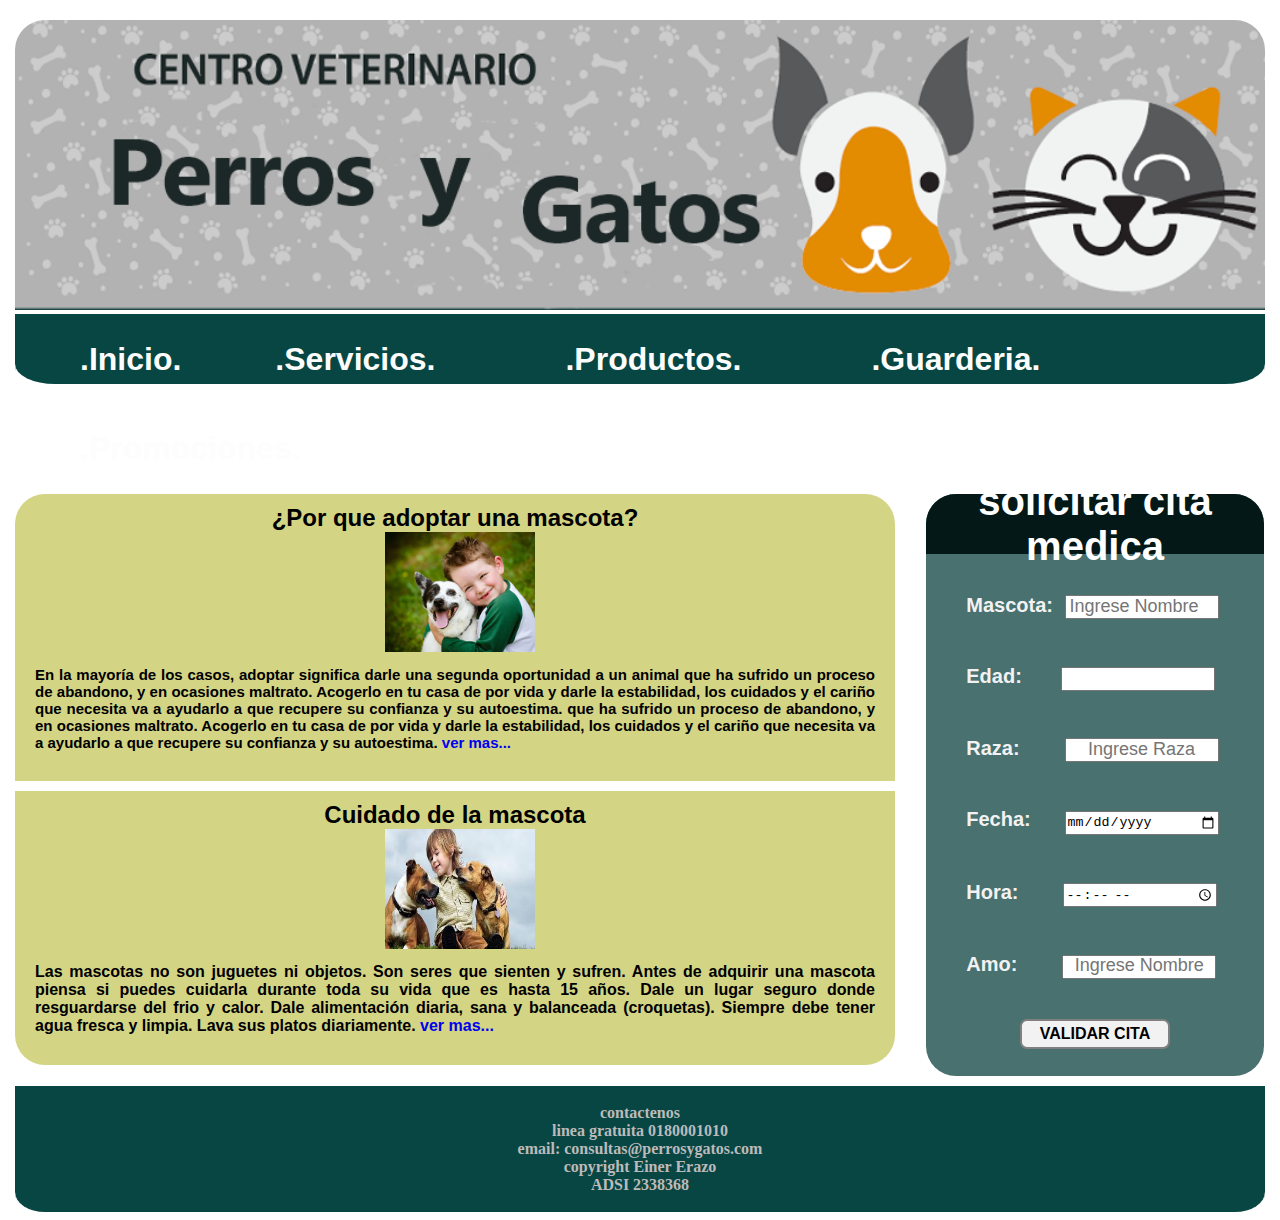
<file: COMPLEMENTARIO LARABEL/MEDICOS A UN CLIC/index.html>
<!DOCTYPE html>
<html lang="es">

<head>
  <meta charset="utf-8">
  <title> medicos a un clic</title>
  <link rel="stylesheet" href="css/estilo.css" />
</head>

<body>
  <header>
    <img src="imagenes/logo 2.png">
  </header>

  <nav>
    <ul>
      <li>
        <a href="index.html">
          <h1>.Inicio.</h1>
        </a>
        <a href="servicios.html">
          <h1>.Servicios.</h1>
        </a>
      </li>
      <li>
        <a href="productos.html">
          <h1>.Productos.</h1>
        </a>
      </li>
      <li>
        <a href="guarderia.html">
          <h1>.Guarderia.</h1>
        </a>
      </li>
      <li>
        <a href="promociones.html">
          <h1>.Promociones.</h1>
        </a>
      </li>
    </ul>
  </nav>

  <div class="clearfix"></div>

  <section id="contenido">

    <article class="articulo2">
      <h2 id="titulo1">¿Por que adoptar una mascota?</h2>
      <img class="imagen" src="imagenes/ninoMascota.jpg">
      <p id="parrafo1">En la mayoría de los casos, adoptar significa darle una segunda oportunidad a un animal
        que ha sufrido un proceso de abandono, y en ocasiones maltrato. Acogerlo en tu casa de por vida
        y darle la estabilidad,
        los cuidados y el cariño que necesita va a ayudarlo a que recupere su confianza y su autoestima.
        que ha sufrido un proceso de abandono, y en ocasiones maltrato. Acogerlo en tu casa de por vida
        y darle la estabilidad,
        los cuidados y el cariño que necesita va a ayudarlo a que recupere su confianza y su autoestima.
       <a id="link1"
          href="https://www.purina.es/encuentra-mascota/nuevo-perro-en-casa/adopcion/por-que-adoptar-un-perro#:~:text=En%20la%20mayor%C3%ADa%20de%20los,su%20confianza%20y%20su%20autoestima.">ver
          mas...</a>
      </p>

    </article>

    <article class="articulo1">
      <h2 id="titulo2">Cuidado de la mascota</h2>
      <img class="imagen" src="imagenes/cuidadoMascotas.jpg">
      <p id="parrafo2">Las mascotas no son juguetes ni objetos. Son seres que sienten y sufren. Antes de adquirir
        una mascota piensa si puedes cuidarla durante toda su vida que es hasta 15 años.
        Dale un lugar seguro donde resguardarse del frio y calor.
        Dale alimentación diaria, sana y balanceada (croquetas). Siempre debe tener agua fresca y limpia. Lava sus
        platos diariamente.
       
        <a id="link2" href="https://www.abogadosdelosanimales.org/cuidados-basicos-de-las-mascotas/">ver mas...</a>
      </p>

    </article>
  </section>
  <section id="espacio">
  </section>


  <aside>
    
    <article class="titilo1">
      <h1>solicitar cita medica</h1>

    </article>
    <div id="texto_lateral">Mascota:&nbsp;
      <input class="input" type="number" name="Nombre" placeholder="Ingrese Nombre"><br><br><br>
      Edad:&nbsp;&nbsp; &nbsp; &nbsp;
      <input class="input" type="number" name="Edad" placeholder=""><br><br><br>
      Raza:&nbsp;&nbsp;&nbsp;&nbsp;&nbsp;&nbsp;&nbsp;
      <input class="input" type="text" name="Raza" placeholder="Ingrese Raza"><br><br><br>
      Fecha:&nbsp;&nbsp;&nbsp;&nbsp;&nbsp;
      <input class="input" type="date" name="Fecha" placeholder="dd/mm/aaaa"><br><br><br>
      Hora:&nbsp;&nbsp;&nbsp;&nbsp;&nbsp;&nbsp;&nbsp;
      <input class="input" type="time" name="Hora" placeholder="--: -- ----"><br><br><br>
      Amo:&nbsp;&nbsp;&nbsp;&nbsp;&nbsp;&nbsp;&nbsp;
      <input class="input" type="text" name="Raza" placeholder="Ingrese Nombre">
    </div>
    <form>
      <input id="btn_validar" type="submit" value="VALIDAR CITA">
    </form>
  </aside>

  <div class="clearfix"></div>
  <footer>
    <br>
    <center>
      <div>
        <h4>
          contactenos <br>
          linea gratuita 0180001010 <br>
          email: consultas@perrosygatos.com <br>
          copyright Einer Erazo <br>
          ADSI 2338368</h4>
      </div>
    </center><br>
  </footer>

</body>

</html>
</file>
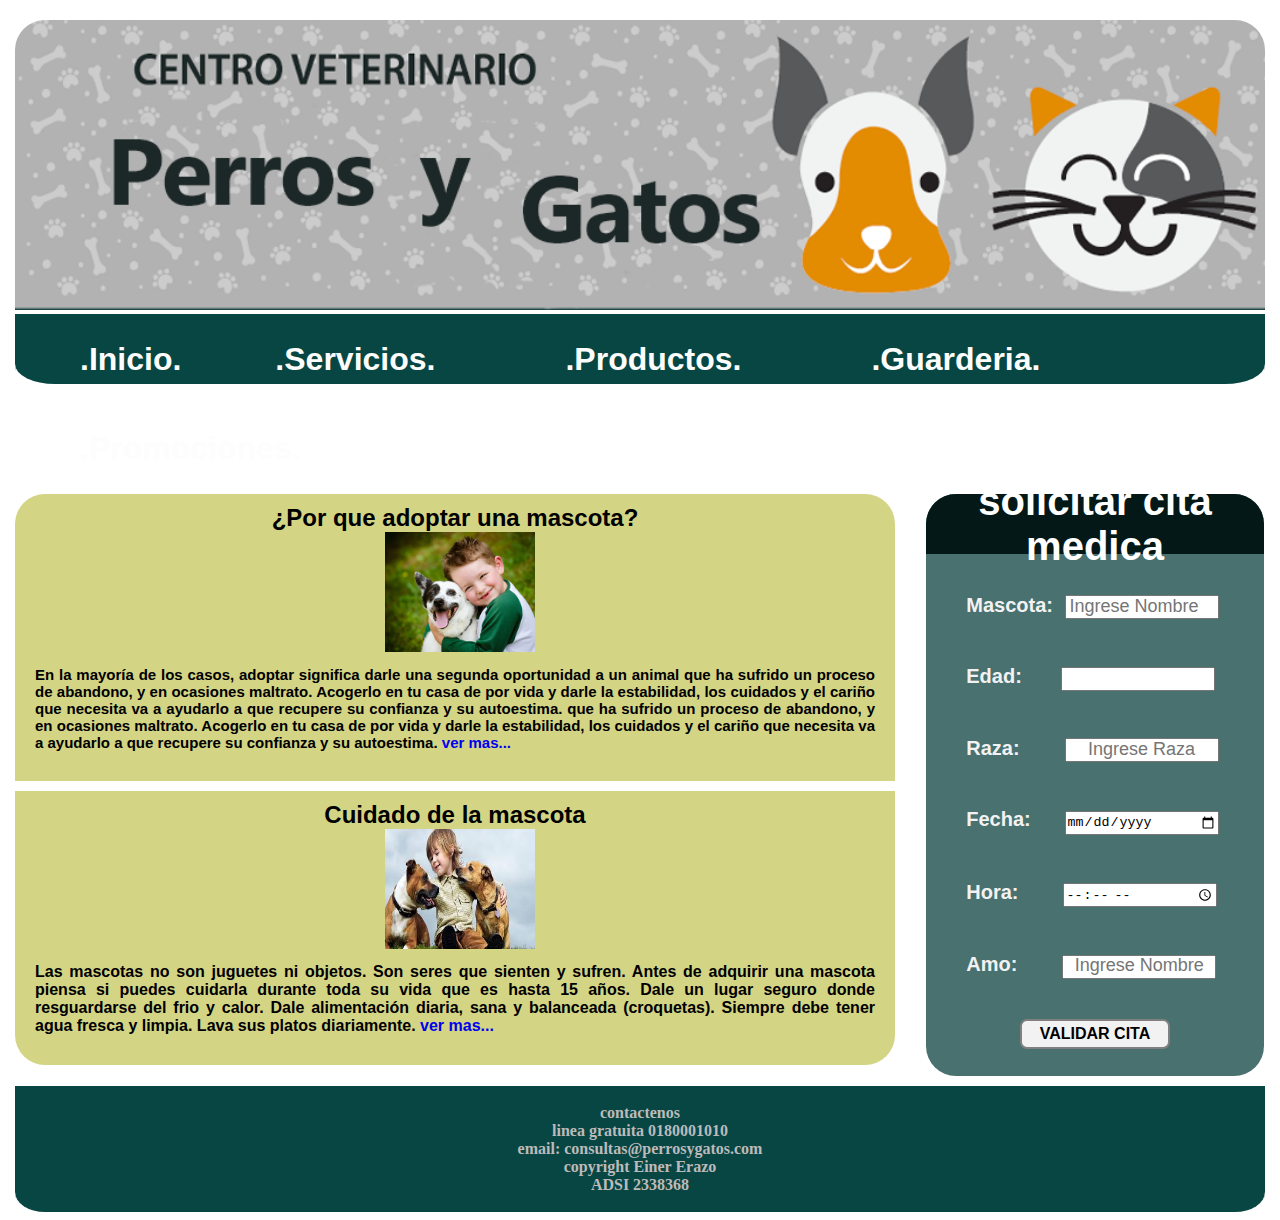
<file: COMPLEMENTARIO LARABEL/MEDICOS A UN CLIC/perros y gatos/index.html>
<!DOCTYPE html>
<html lang="es">

<head>
  <meta charset="utf-8">
  <title>Centro Veterinario - Perros y Gatos </title>
  <link rel="stylesheet" href="css/estilo.css" />
</head>

<body>
  <header>
    <img src="imagenes/logo 2.png">
  </header>

  <nav>
    <ul>
      <li>
        <a href="index.html">
          <h1>.Inicio.</h1>
        </a>
        <a href="servicios.html">
          <h1>.Servicios.</h1>
        </a>
      </li>
      <li>
        <a href="productos.html">
          <h1>.Productos.</h1>
        </a>
      </li>
      <li>
        <a href="guarderia.html">
          <h1>.Guarderia.</h1>
        </a>
      </li>
      <li>
        <a href="promociones.html">
          <h1>.Promociones.</h1>
        </a>
      </li>
    </ul>
  </nav>

  <div class="clearfix"></div>

  <section id="contenido">

    <article class="articulo2">
      <h2 id="titulo1">¿Por que adoptar una mascota?</h2>
      <img class="imagen" src="imagenes/ninoMascota.jpg">
      <p id="parrafo1">En la mayoría de los casos, adoptar significa darle una segunda oportunidad a un animal
        que ha sufrido un proceso de abandono, y en ocasiones maltrato. Acogerlo en tu casa de por vida
        y darle la estabilidad,
        los cuidados y el cariño que necesita va a ayudarlo a que recupere su confianza y su autoestima.
        que ha sufrido un proceso de abandono, y en ocasiones maltrato. Acogerlo en tu casa de por vida
        y darle la estabilidad,
        los cuidados y el cariño que necesita va a ayudarlo a que recupere su confianza y su autoestima.
       <a id="link1"
          href="https://www.purina.es/encuentra-mascota/nuevo-perro-en-casa/adopcion/por-que-adoptar-un-perro#:~:text=En%20la%20mayor%C3%ADa%20de%20los,su%20confianza%20y%20su%20autoestima.">ver
          mas...</a>
      </p>

    </article>

    <article class="articulo1">
      <h2 id="titulo2">Cuidado de la mascota</h2>
      <img class="imagen" src="imagenes/cuidadoMascotas.jpg">
      <p id="parrafo2">Las mascotas no son juguetes ni objetos. Son seres que sienten y sufren. Antes de adquirir
        una mascota piensa si puedes cuidarla durante toda su vida que es hasta 15 años.
        Dale un lugar seguro donde resguardarse del frio y calor.
        Dale alimentación diaria, sana y balanceada (croquetas). Siempre debe tener agua fresca y limpia. Lava sus
        platos diariamente.
       
        <a id="link2" href="https://www.abogadosdelosanimales.org/cuidados-basicos-de-las-mascotas/">ver mas...</a>
      </p>

    </article>
  </section>
  <section id="espacio">
  </section>


  <aside>
    
    <article class="titilo1">
      <h1>solicitar cita medica</h1>

    </article>
    <div id="texto_lateral">Mascota:&nbsp;
      <input class="input" type="number" name="Nombre" placeholder="Ingrese Nombre"><br><br><br>
      Edad:&nbsp;&nbsp; &nbsp; &nbsp;
      <input class="input" type="number" name="Edad" placeholder=""><br><br><br>
      Raza:&nbsp;&nbsp;&nbsp;&nbsp;&nbsp;&nbsp;&nbsp;
      <input class="input" type="text" name="Raza" placeholder="Ingrese Raza"><br><br><br>
      Fecha:&nbsp;&nbsp;&nbsp;&nbsp;&nbsp;
      <input class="input" type="date" name="Fecha" placeholder="dd/mm/aaaa"><br><br><br>
      Hora:&nbsp;&nbsp;&nbsp;&nbsp;&nbsp;&nbsp;&nbsp;
      <input class="input" type="time" name="Hora" placeholder="--: -- ----"><br><br><br>
      Amo:&nbsp;&nbsp;&nbsp;&nbsp;&nbsp;&nbsp;&nbsp;
      <input class="input" type="text" name="Raza" placeholder="Ingrese Nombre">
    </div>
    <form>
      <input id="btn_validar" type="submit" value="VALIDAR CITA">
    </form>
  </aside>

  <div class="clearfix"></div>
  <footer>
    <br>
    <center>
      <div>
        <h4>
          contactenos <br>
          linea gratuita 0180001010 <br>
          email: consultas@perrosygatos.com <br>
          copyright Einer Erazo <br>
          ADSI 2338368</h4>
      </div>
    </center><br>
  </footer>

</body>

</html>
</file>
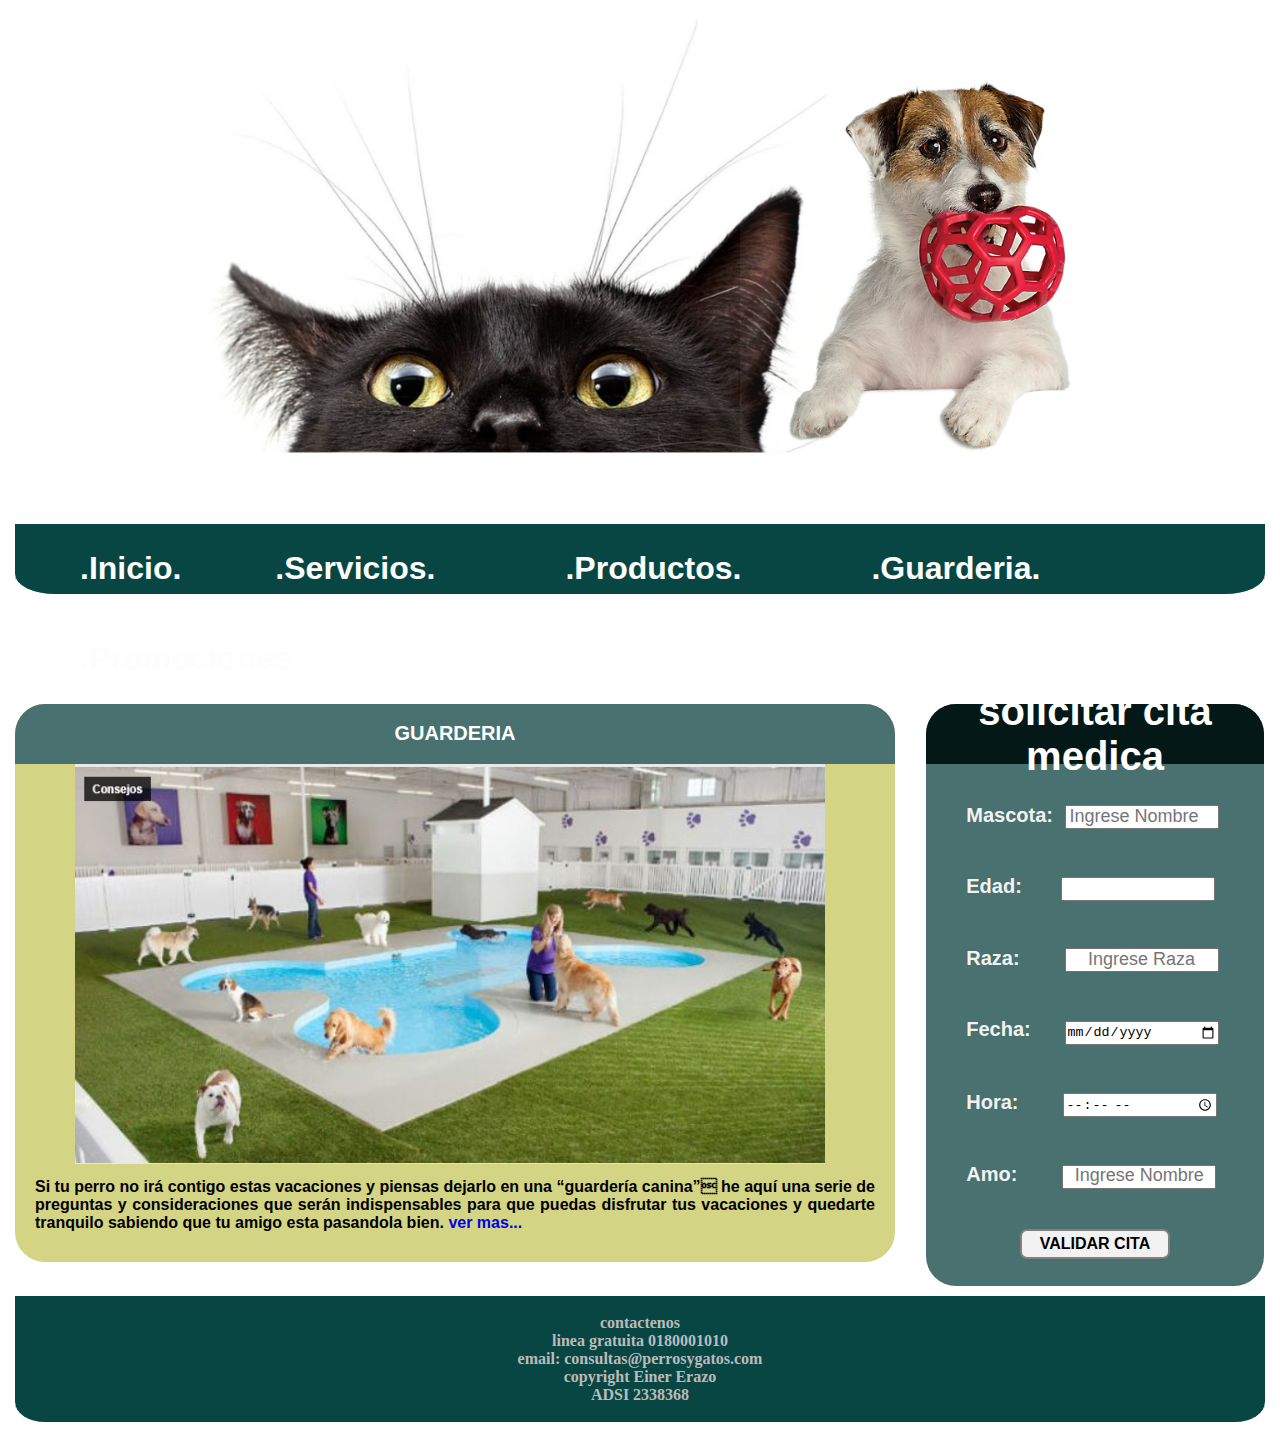
<file: COMPLEMENTARIO LARABEL/MEDICOS A UN CLIC/guarderia.html>
<!DOCTYPE html>
<html lang="es">

<head>
  <meta charset="utf-8">
  <title>Guarderia</title>
  <link rel="stylesheet" href="css/estilo.css" />
</head>

<body>
  <header>
    <img class="img_header_ser" src="imagenes/fondoGuarderia.png">
  </header>

  <nav>
    <ul>
      <li>
        <a href="index.html">
          <h1>.Inicio.</h1>
        </a>
        <a href="servicios.html">
          <h1>.Servicios.</h1>
        </a>
      </li>
      <li>
        <a href="productos.html">
          <h1>.Productos.</h1>
        </a>
      </li>
      <li>
        <a href="guarderia.html">
          <h1>.Guarderia.</h1>
        </a>
      </li>
      <li>
        <a href="promociones.html">
          <h1>.Promociones.</h1>
        </a>
      </li>
    </ul>
  </nav>

  <div class="clearfix"></div>

  <section id="contenido">

    <article >
      <h2 class="articulo_pag">GUARDERIA</h2>
      <img class="img_ser" src="imagenes/guarderia.PNG">
      

    </article>

    <article class="articulo1">
      
       <p id="parrafo2">
        Si tu perro no irá contigo estas vacaciones y piensas dejarlo en una “guardería canina”
         he aquí una serie de preguntas y consideraciones que serán indispensables para 
        que puedas disfrutar tus vacaciones y quedarte tranquilo sabiendo que tu amigo esta pasandola bien.
       
        <a id="link2" href="https://www.mitiendademascotas.com/web/blog/guarderias-caninas-lo-que-hay-que-saber/">ver mas...</a>
      </p>

    </article>
  </section>
  <section id="espacio">
  </section>


  <aside>
    
    <article class="titilo1">
      <h1>solicitar cita medica</h1>

    </article>
    <div id="texto_lateral">Mascota:&nbsp;
      <input class="input" type="number" name="Nombre" placeholder="Ingrese Nombre"><br><br><br>
      Edad:&nbsp;&nbsp; &nbsp; &nbsp;
      <input class="input" type="number" name="Edad" placeholder=""><br><br><br>
      Raza:&nbsp;&nbsp;&nbsp;&nbsp;&nbsp;&nbsp;&nbsp;
      <input class="input" type="text" name="Raza" placeholder="Ingrese Raza"><br><br><br>
      Fecha:&nbsp;&nbsp;&nbsp;&nbsp;&nbsp;
      <input class="input" type="date" name="Fecha" placeholder="dd/mm/aaaa"><br><br><br>
      Hora:&nbsp;&nbsp;&nbsp;&nbsp;&nbsp;&nbsp;&nbsp;
      <input class="input" type="time" name="Hora" placeholder="--: -- ----"><br><br><br>
      Amo:&nbsp;&nbsp;&nbsp;&nbsp;&nbsp;&nbsp;&nbsp;
      <input class="input" type="text" name="Raza" placeholder="Ingrese Nombre">
    </div>
    <form>
      <input id="btn_validar" type="submit" value="VALIDAR CITA">
    </form>
  </aside>

  <div class="clearfix"></div>
  <footer>
    <br>
    <center>
      <div>
        <h4>
          contactenos <br>
          linea gratuita 0180001010 <br>
          email: consultas@perrosygatos.com <br>
          copyright Einer Erazo <br>
          ADSI 2338368</h4>
      </div>
    </center><br>
  </footer>

</body>

</html>
</file>
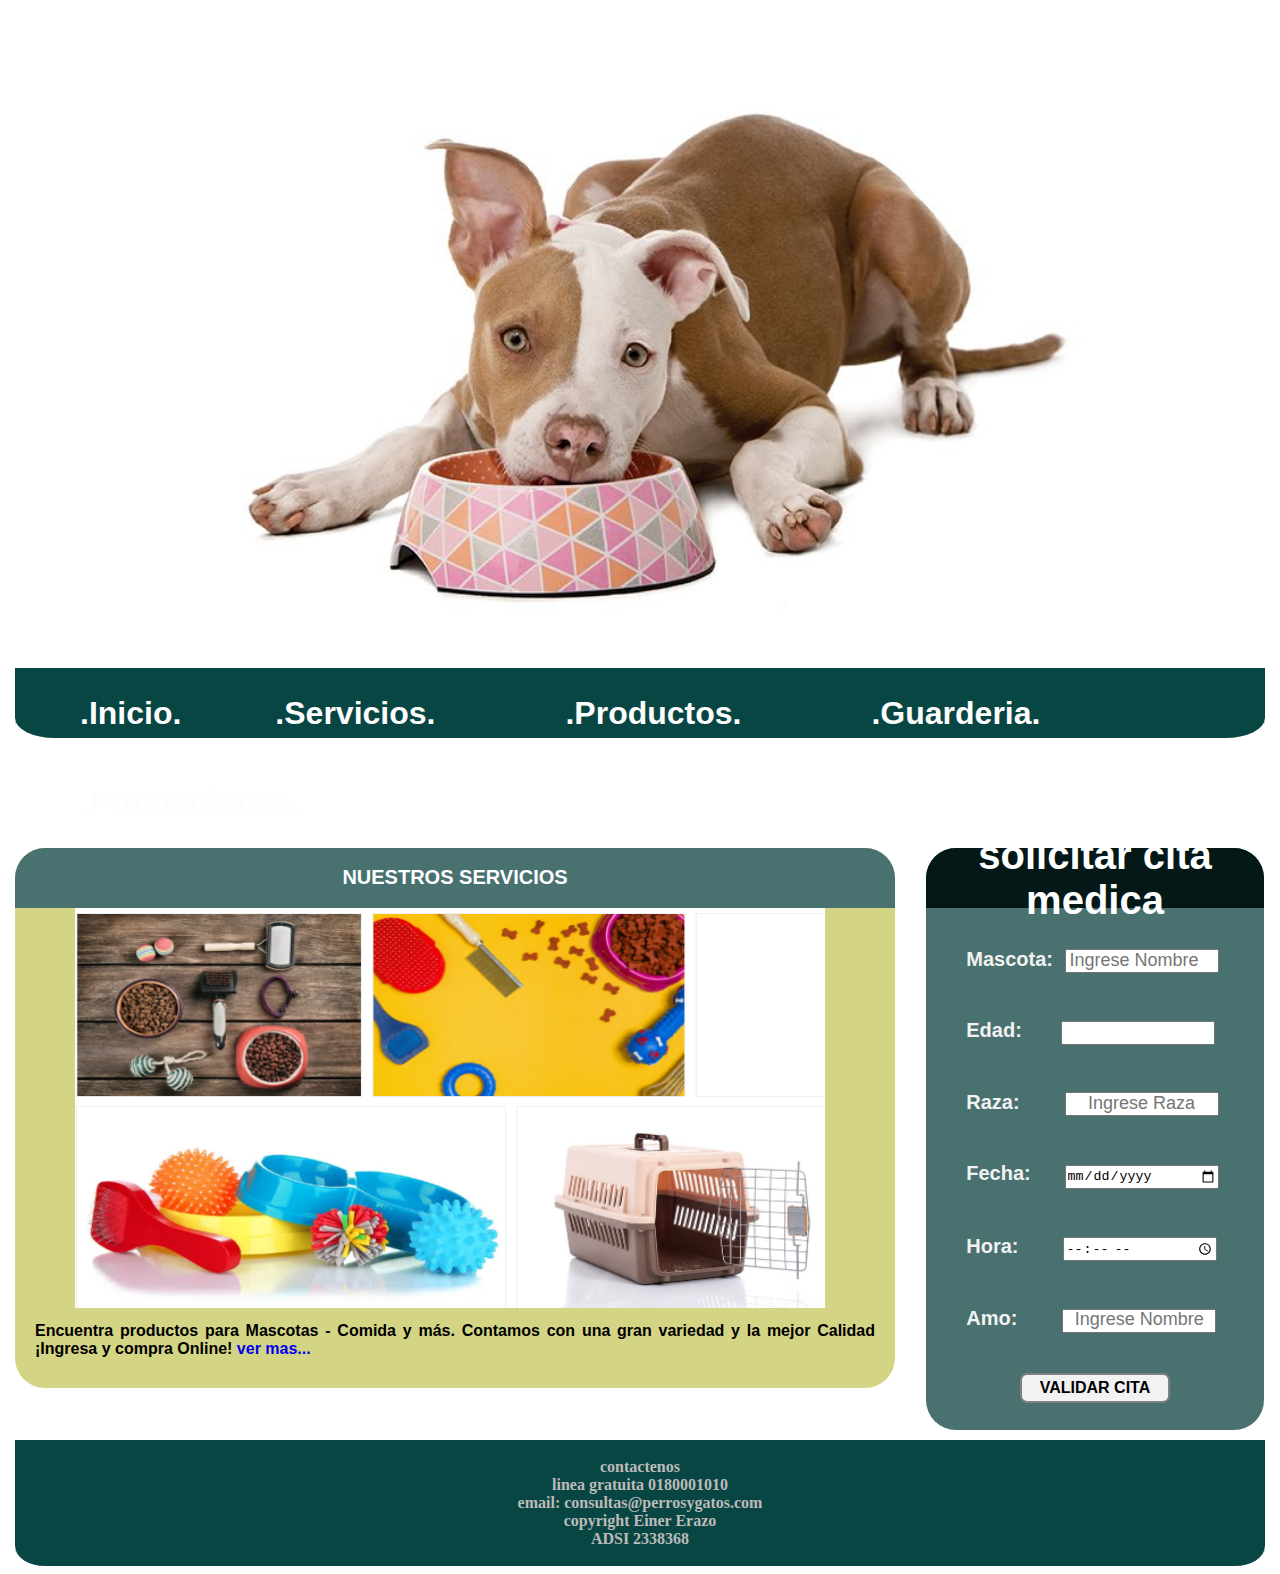
<file: COMPLEMENTARIO LARABEL/MEDICOS A UN CLIC/productos.html>
<!DOCTYPE html>
<html lang="es">

<head>
  <meta charset="utf-8">
  <title>productos </title>
  <link rel="stylesheet" href="css/estilo.css" />
</head>

<body>
  <header>
    <img class="img_header_ser" src="imagenes/fondoProductos.jpg">
  </header>

  <nav>
    <ul>
      <li>
        <a href="index.html">
          <h1>.Inicio.</h1>
        </a>
        <a href="servicios.html">
          <h1>.Servicios.</h1>
        </a>
      </li>
      <li>
        <a href="productos.html">
          <h1>.Productos.</h1>
        </a>
      </li>
      <li>
        <a href="guarderia.html">
          <h1>.Guarderia.</h1>
        </a>
      </li>
      <li>
        <a href="promociones.html">
          <h1>.Promociones.</h1>
        </a>
      </li>
    </ul>
  </nav>

  <div class="clearfix"></div>

  <section id="contenido">

    <article >
      <h2 class="articulo_pag">NUESTROS SERVICIOS</h2>
      <img class="img_ser" src="imagenes/productos2.PNG">
      

    </article>

    <article class="articulo1">
      
       <p id="parrafo2">
        Encuentra productos para Mascotas - Comida y más. Contamos con una gran variedad y la mejor Calidad ¡Ingresa y compra Online!
       
        <a id="link2" href=https://www.easy.com.co/c/mascotas/>ver mas...</a>
      </p>

    </article>
  </section>
  <section id="espacio">
  </section>


  <aside>
    
    <article class="titilo1">
      <h1>solicitar cita medica</h1>

    </article>
    <div id="texto_lateral">Mascota:&nbsp;
      <input class="input" type="number" name="Nombre" placeholder="Ingrese Nombre"><br><br><br>
      Edad:&nbsp;&nbsp; &nbsp; &nbsp;
      <input class="input" type="number" name="Edad" placeholder=""><br><br><br>
      Raza:&nbsp;&nbsp;&nbsp;&nbsp;&nbsp;&nbsp;&nbsp;
      <input class="input" type="text" name="Raza" placeholder="Ingrese Raza"><br><br><br>
      Fecha:&nbsp;&nbsp;&nbsp;&nbsp;&nbsp;
      <input class="input" type="date" name="Fecha" placeholder="dd/mm/aaaa"><br><br><br>
      Hora:&nbsp;&nbsp;&nbsp;&nbsp;&nbsp;&nbsp;&nbsp;
      <input class="input" type="time" name="Hora" placeholder="--: -- ----"><br><br><br>
      Amo:&nbsp;&nbsp;&nbsp;&nbsp;&nbsp;&nbsp;&nbsp;
      <input class="input" type="text" name="Raza" placeholder="Ingrese Nombre">
    </div>
    <form>
      <input id="btn_validar" type="submit" value="VALIDAR CITA">
    </form>
  </aside>

  <div class="clearfix"></div>
  <footer>
    <br>
    <center>
      <div>
        <h4>
          contactenos <br>
          linea gratuita 0180001010 <br>
          email: consultas@perrosygatos.com <br>
          copyright Einer Erazo <br>
          ADSI 2338368</h4>
      </div>
    </center><br>
  </footer>

</body>

</html>
</file>
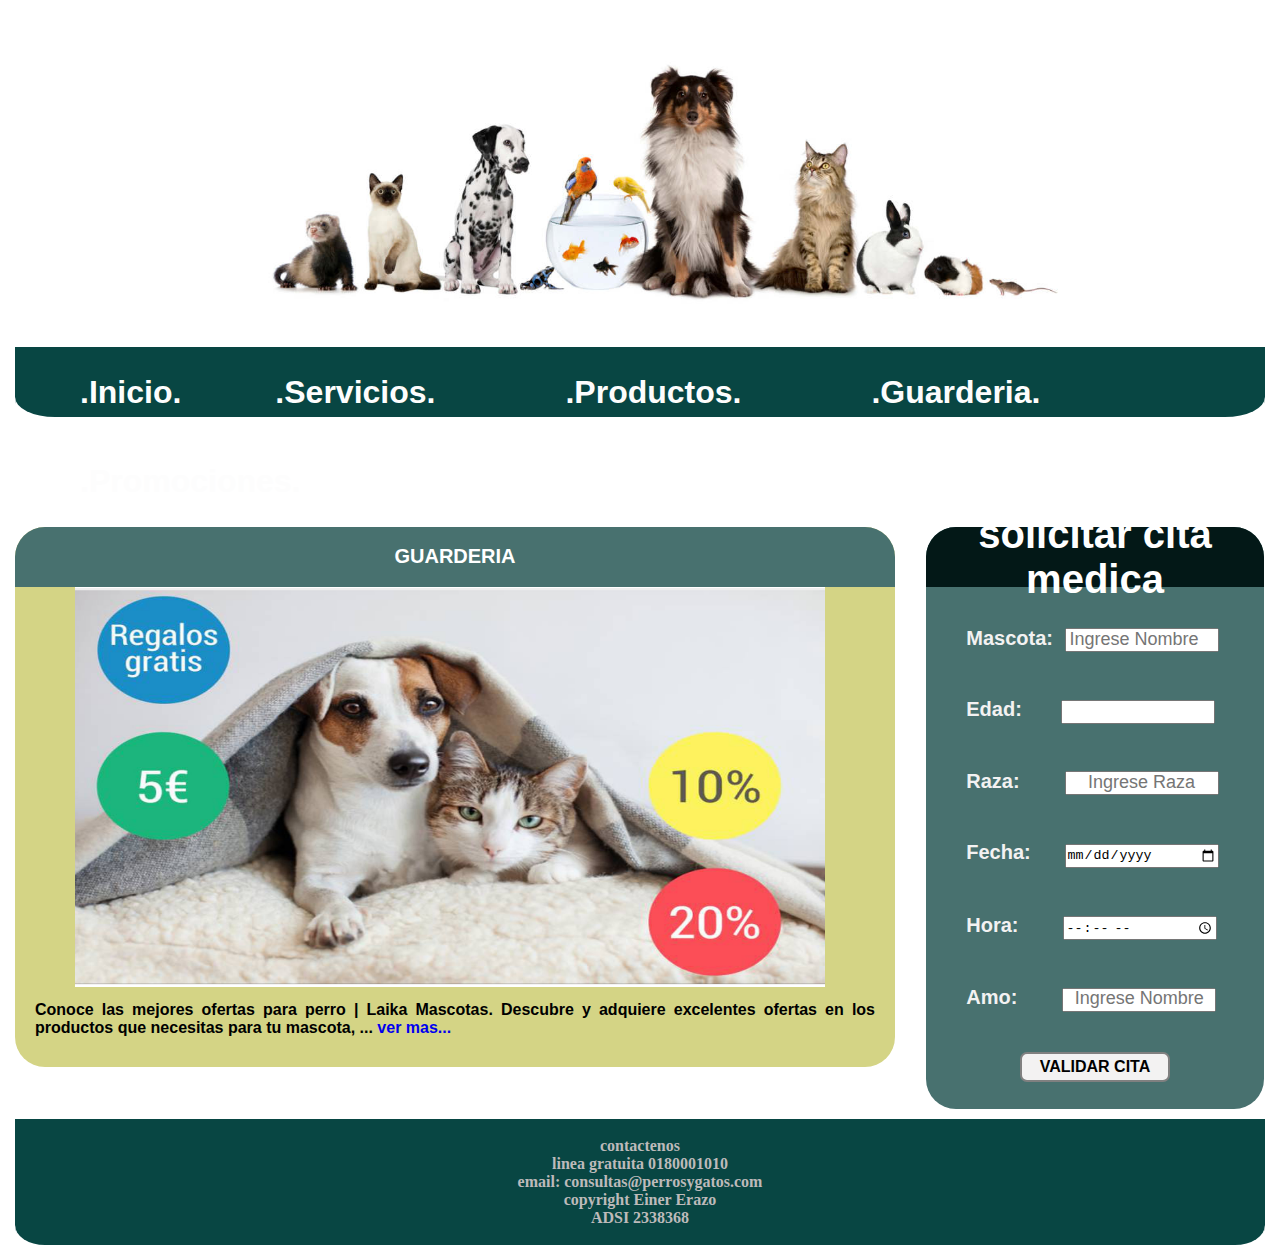
<file: COMPLEMENTARIO LARABEL/MEDICOS A UN CLIC/promociones.html>
<!DOCTYPE html>
<html lang="es">

<head>
  <meta charset="utf-8">
  <title>Promociones</title>
  <link rel="stylesheet" href="css/estilo.css" />
</head>

<body>
  <header>
    <img class="img_header_ser" src="imagenes/fondoPromociones.jpg">
  </header>

  <nav>
    <ul>
      <li>
        <a href="index.html">
          <h1>.Inicio.</h1>
        </a>
        <a href="servicios.html">
          <h1>.Servicios.</h1>
        </a>
      </li>
      <li>
        <a href="productos.html">
          <h1>.Productos.</h1>
        </a>
      </li>
      <li>
        <a href="guarderia.html">
          <h1>.Guarderia.</h1>
        </a>
      </li>
      <li>
        <a href="promociones.html">
          <h1>.Promociones.</h1>
        </a>
      </li>
    </ul>
  </nav>

  <div class="clearfix"></div>

  <section id="contenido">

    <article >
      <h2 class="articulo_pag">GUARDERIA</h2>
      <img class="img_ser" src="imagenes/promociones.PNG">
      

    </article>

    <article class="articulo1">
      
       <p id="parrafo2">
        Conoce las mejores ofertas para perro | Laika Mascotas. 
        Descubre y adquiere excelentes ofertas en los productos que necesitas para tu mascota, ...

       
        <a id="link2" href="https://elpais.com/elpais/2019/10/21/escaparate/1571668526_310588.html">ver mas...</a>
      </p>

    </article>
  </section>
  <section id="espacio">
  </section>


  <aside>
    
    <article class="titilo1">
      <h1>solicitar cita medica</h1>

    </article>
    <div id="texto_lateral">Mascota:&nbsp;
      <input class="input" type="number" name="Nombre" placeholder="Ingrese Nombre"><br><br><br>
      Edad:&nbsp;&nbsp; &nbsp; &nbsp;
      <input class="input" type="number" name="Edad" placeholder=""><br><br><br>
      Raza:&nbsp;&nbsp;&nbsp;&nbsp;&nbsp;&nbsp;&nbsp;
      <input class="input" type="text" name="Raza" placeholder="Ingrese Raza"><br><br><br>
      Fecha:&nbsp;&nbsp;&nbsp;&nbsp;&nbsp;
      <input class="input" type="date" name="Fecha" placeholder="dd/mm/aaaa"><br><br><br>
      Hora:&nbsp;&nbsp;&nbsp;&nbsp;&nbsp;&nbsp;&nbsp;
      <input class="input" type="time" name="Hora" placeholder="--: -- ----"><br><br><br>
      Amo:&nbsp;&nbsp;&nbsp;&nbsp;&nbsp;&nbsp;&nbsp;
      <input class="input" type="text" name="Raza" placeholder="Ingrese Nombre">
    </div>
    <form>
      <input id="btn_validar" type="submit" value="VALIDAR CITA">
    </form>
  </aside>

  <div class="clearfix"></div>
  <footer>
    <br>
    <center>
      <div>
        <h4>
          contactenos <br>
          linea gratuita 0180001010 <br>
          email: consultas@perrosygatos.com <br>
          copyright Einer Erazo <br>
          ADSI 2338368</h4>
      </div>
    </center><br>
  </footer>

</body>

</html>
</file>
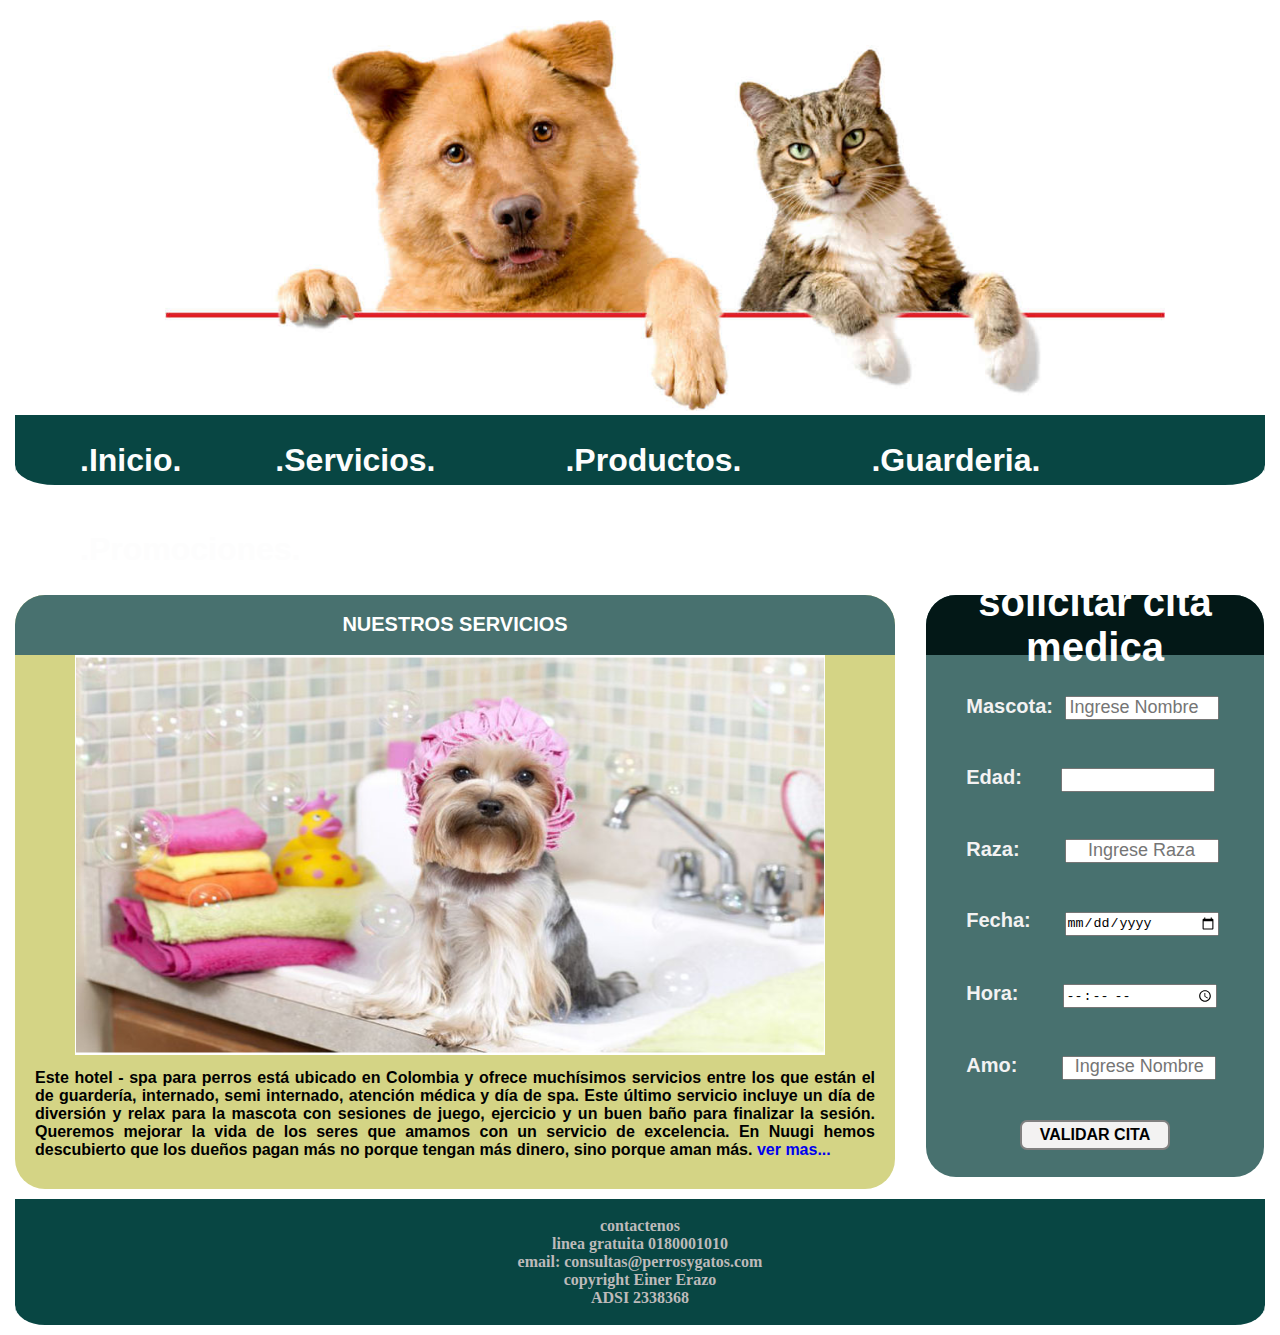
<file: COMPLEMENTARIO LARABEL/MEDICOS A UN CLIC/servicios.html>
<!DOCTYPE html>
<html lang="es">

<head>
  <meta charset="utf-8">
  <title>servicios </title>
  <link rel="stylesheet" href="css/estilo.css" />
</head>

<body>
  <header>
  <img class="img_header_ser" src="imagenes/fondoServicios.jpg">
  </header>

  <nav>
    <ul>
      <li>
        <a href="index.html">
          <h1>.Inicio.</h1>
        </a>
        <a href="servicios.html">
          <h1>.Servicios.</h1>
        </a>
      </li>
      <li>
        <a href="productos.html">
          <h1>.Productos.</h1>
        </a>
      </li>
      <li>
        <a href="guarderia.html">
          <h1>.Guarderia.</h1>
        </a>
      </li>
      <li>
        <a href="promociones.html">
          <h1>.Promociones.</h1>
        </a>
      </li>
    </ul>
  </nav>

  <div class="clearfix"></div>

  <section id="contenido">

    <article >
      <h2 class="articulo_pag">NUESTROS SERVICIOS</h2>
      <img class="img_ser" src="imagenes/servicios.PNG">
      

    </article>

    <article class="articulo1">
      
       <p id="parrafo2">
        Este hotel - spa para perros está ubicado en Colombia y ofrece muchísimos servicios 
        entre los que están el de guardería, internado, semi internado, atención médica y día 
        de spa. Este último servicio incluye un día de diversión 
        y relax para la mascota con sesiones de juego, ejercicio y un buen baño para finalizar la sesión.
        Queremos mejorar la vida de los seres que amamos con un servicio de excelencia. En Nuugi hemos descubierto 
        que los dueños pagan más no porque tengan más dinero, sino porque aman más.
       
        <a id="link2" href="https://www.abogadosdelosanimales.org/cuidados-basicos-de-las-mascotas/">ver mas...</a>
      </p>

    </article>
  </section>
  <section id="espacio">
  </section>


  <aside>
    
    <article class="titilo1">
      <h1>solicitar cita medica</h1>

    </article>
    <div id="texto_lateral">Mascota:&nbsp;
      <input class="input" type="number" name="Nombre" placeholder="Ingrese Nombre"><br><br><br>
      Edad:&nbsp;&nbsp; &nbsp; &nbsp;
      <input class="input" type="number" name="Edad" placeholder=""><br><br><br>
      Raza:&nbsp;&nbsp;&nbsp;&nbsp;&nbsp;&nbsp;&nbsp;
      <input class="input" type="text" name="Raza" placeholder="Ingrese Raza"><br><br><br>
      Fecha:&nbsp;&nbsp;&nbsp;&nbsp;&nbsp;
      <input class="input" type="date" name="Fecha" placeholder="dd/mm/aaaa"><br><br><br>
      Hora:&nbsp;&nbsp;&nbsp;&nbsp;&nbsp;&nbsp;&nbsp;
      <input class="input" type="time" name="Hora" placeholder="--: -- ----"><br><br><br>
      Amo:&nbsp;&nbsp;&nbsp;&nbsp;&nbsp;&nbsp;&nbsp;
      <input class="input" type="text" name="Raza" placeholder="Ingrese Nombre">
    </div>
    <form>
      <input id="btn_validar" type="submit" value="VALIDAR CITA">
    </form>
  </aside>

  <div class="clearfix"></div>
  <footer>
    <br>
    <center>
      <div>
        <h4>
          contactenos <br>
          linea gratuita 0180001010 <br>
          email: consultas@perrosygatos.com <br>
          copyright Einer Erazo <br>
          ADSI 2338368</h4>
      </div>
    </center><br>
  </footer>

</body>

</html>
</file>
<file: COMPLEMENTARIO LARABEL/MEDICOS A UN CLIC/css/estilo.css>
/*----------------------------------------------ESTILOS INDEX----------------------------------------*/
/*---QUITAR MARGENES POR DEFECTO---*/
*{
    margin: 0px;
    padding: 0px;
}

/*---TAMAÑO ESPACIO DE TRABAJO---*/
body{
    width: 1250px;
    margin: 0px auto;
}
/*---CABECERA---*/
header{
    margin-top: 20px;
    margin-bottom: 0%;
    
}
header img{
    width: 1250px;
    border-top-left-radius: 30px;
    border-top-right-radius: 30px;
    


}
 /*---MENU NAVEGACION---*/
nav{
    background-color: rgb(8, 70, 67);
    height: 70px;
    border-bottom: 20px solid white;
    border-bottom-left-radius: 40px;
    border-bottom-right-radius: 40px;
    
}
   


nav ul li {
    float: left;
    list-style: none;
    margin: 20px;
   
    
}

nav ul li a {
    color: rgb(253, 253, 253);
    display: inline-block;
    padding: 0.4em 45px;
    text-decoration: none;
    font-family: Arial, Helvetica, sans-serif;
    font-weight: bold;
}


.clearfix{
    clear: both;
   
}

/*---CONTENIDO DE LA PAGINA---*/
#contenido{
    float: left;
    width: 70.4%;
    background-color: rgb(212, 212, 133);
    min-height: 100px; 
   border-radius: 30px;
   

}
.articulo1{
    margin-left: 0px;
    margin-right: 0px;
    text-align: justify;
    margin-top: 10px;
    border-bottom-left-radius: 30px;
}
.articulo2{
    border-bottom: 10px solid white;
    margin-left: 0px;
    margin-right: 0px;
    text-align: justify;
    margin-top: 10px;
    
    
}
#titulo1{
    text-align: center;
    font-family: Arial, Helvetica, sans-serif;
    font-weight: bold;
}
.titilo1{
    font-family: Arial, Helvetica, sans-serif;
    text-align: center;
    background: rgb(3, 24, 23);
    color: white;
    height: 60px;
    display: flex;
    align-items: center;
    justify-content: center;
    border-top-left-radius: 30px;
    border-top-right-radius: 30px;
    font-weight: bold;
    font-size: 20px;
   
}


#parrafo1{
    margin-top: 10px;
    margin-left: 20px;
    margin-right: 20px;
    font-size: 15px;
    margin-bottom: 30px;
    font-family: Arial, Helvetica, sans-serif;
    font-weight: bold;
}
#titulo2{
    text-align: center;
    font-family: Arial, Helvetica, sans-serif;
    font-weight: bold;
}
#parrafo2{
    margin-top: 10px;
    margin-left: 20px;
    margin-right: 20px;
    margin-bottom: 30px;
    font-family: Arial, Helvetica, sans-serif;
    font-weight: bold;
}

.imagen{
width: 150px;
margin-left: 370px;
height: 120px;
}
#link1{
    text-decoration: none;
   
}
#link2{
    text-decoration: none;
}


/*---BARRA LATERAL---*/
aside{
    float: left;
    width: 27%;
    background-color: rgb(72, 113, 111);
    min-height: 550px;
    border-radius: 30px;
    
}

#espacio{
    float: left;
    width: 2.5%;
    min-height: 400px;
    background: rgb(255, 255, 255)   ;
}
aside h2{
    color: rgb(253, 253, 253);
    text-align: center;

}
aside div{
    color: rgb(253, 253, 253);
    margin: 2em;

}
aside div ::placeholder{
    text-align: center;
    font-size: 18px;

}
aside form{
    text-align: center;
    margin-bottom: 2px;

}
#btn_validar{
    background: rgb(243, 242, 242);
    width: 150px;
    height: 30px;
    font-size: 16px;
    font-weight: bold;
    border-radius: 7px;
    border: 2px solid gray;
    margin-bottom: 25px;
}
#texto_lateral{
    color: rgb(243, 242, 242);
    font-family: Arial, Helvetica, sans-serif;
    font-size: 20px;
    font-weight: bold;
    
}

.input{
    width: 150px;
    margin-left: 0.5px;
    height: 20px;
}
/*---PIE DE PAGINA---*/
footer{
    background-color: rgb(8, 70, 67);
    border-top: 10px solid white;
    border-bottom: 10px solid white;
    border-bottom-left-radius: 30px;
    border-bottom-right-radius: 30px;
}

footer div{
    color:rgb(189, 186, 186)
}





/*-----------------------------------ESTILOS SERVICIOS----------------------*/

.articulo_pag{
    font-family: Arial, Helvetica, sans-serif;
    text-align: center;
    background: rgb(72, 113, 111);
    color: white;
    height: 60px;
    display: flex;
    align-items: center;
    justify-content: center;
    border-top-left-radius: 30px;
    border-top-right-radius: 30px;
    font-weight: bold;
    font-size: 20px;
}

.img_ser{
   
    margin-left: 60px;
    height: 400px;
    width: 750px;
}
.img_header_ser{
    height: 1200;
    width: 1000px;
    margin-left: 150px;

}
</file>
<file: COMPLEMENTARIO LARABEL/MEDICOS A UN CLIC/perros y gatos/css/estilo.css>
/*----------------------------------------------ESTILOS INDEX----------------------------------------*/
/*---QUITAR MARGENES POR DEFECTO---*/
*{
    margin: 0px;
    padding: 0px;
}

/*---TAMAÑO ESPACIO DE TRABAJO---*/
body{
    width: 1250px;
    margin: 0px auto;
}
/*---CABECERA---*/
header{
    margin-top: 20px;
    margin-bottom: 0%;
    
}
header img{
    width: 1250px;
    border-top-left-radius: 30px;
    border-top-right-radius: 30px;
    


}
 /*---MENU NAVEGACION---*/
nav{
    background-color: rgb(8, 70, 67);
    height: 70px;
    border-bottom: 20px solid white;
    border-bottom-left-radius: 40px;
    border-bottom-right-radius: 40px;
    
}
   


nav ul li {
    float: left;
    list-style: none;
    margin: 20px;
   
    
}

nav ul li a {
    color: rgb(253, 253, 253);
    display: inline-block;
    padding: 0.4em 45px;
    text-decoration: none;
    font-family: Arial, Helvetica, sans-serif;
    font-weight: bold;
}


.clearfix{
    clear: both;
   
}

/*---CONTENIDO DE LA PAGINA---*/
#contenido{
    float: left;
    width: 70.4%;
    background-color: rgb(212, 212, 133);
    min-height: 100px; 
   border-radius: 30px;
   

}
.articulo1{
    margin-left: 0px;
    margin-right: 0px;
    text-align: justify;
    margin-top: 10px;
    border-bottom-left-radius: 30px;
}
.articulo2{
    border-bottom: 10px solid white;
    margin-left: 0px;
    margin-right: 0px;
    text-align: justify;
    margin-top: 10px;
    
    
}
#titulo1{
    text-align: center;
    font-family: Arial, Helvetica, sans-serif;
    font-weight: bold;
}
.titilo1{
    font-family: Arial, Helvetica, sans-serif;
    text-align: center;
    background: rgb(3, 24, 23);
    color: white;
    height: 60px;
    display: flex;
    align-items: center;
    justify-content: center;
    border-top-left-radius: 30px;
    border-top-right-radius: 30px;
    font-weight: bold;
    font-size: 20px;
   
}


#parrafo1{
    margin-top: 10px;
    margin-left: 20px;
    margin-right: 20px;
    font-size: 15px;
    margin-bottom: 30px;
    font-family: Arial, Helvetica, sans-serif;
    font-weight: bold;
}
#titulo2{
    text-align: center;
    font-family: Arial, Helvetica, sans-serif;
    font-weight: bold;
}
#parrafo2{
    margin-top: 10px;
    margin-left: 20px;
    margin-right: 20px;
    margin-bottom: 30px;
    font-family: Arial, Helvetica, sans-serif;
    font-weight: bold;
}

.imagen{
width: 150px;
margin-left: 370px;
height: 120px;
}
#link1{
    text-decoration: none;
   
}
#link2{
    text-decoration: none;
}


/*---BARRA LATERAL---*/
aside{
    float: left;
    width: 27%;
    background-color: rgb(72, 113, 111);
    min-height: 550px;
    border-radius: 30px;
    
}

#espacio{
    float: left;
    width: 2.5%;
    min-height: 400px;
    background: rgb(255, 255, 255)   ;
}
aside h2{
    color: rgb(253, 253, 253);
    text-align: center;

}
aside div{
    color: rgb(253, 253, 253);
    margin: 2em;

}
aside div ::placeholder{
    text-align: center;
    font-size: 18px;

}
aside form{
    text-align: center;
    margin-bottom: 2px;

}
#btn_validar{
    background: rgb(243, 242, 242);
    width: 150px;
    height: 30px;
    font-size: 16px;
    font-weight: bold;
    border-radius: 7px;
    border: 2px solid gray;
    margin-bottom: 25px;
}
#texto_lateral{
    color: rgb(243, 242, 242);
    font-family: Arial, Helvetica, sans-serif;
    font-size: 20px;
    font-weight: bold;
    
}

.input{
    width: 150px;
    margin-left: 0.5px;
    height: 20px;
}
/*---PIE DE PAGINA---*/
footer{
    background-color: rgb(8, 70, 67);
    border-top: 10px solid white;
    border-bottom: 10px solid white;
    border-bottom-left-radius: 30px;
    border-bottom-right-radius: 30px;
}

footer div{
    color:rgb(189, 186, 186)
}





/*-----------------------------------ESTILOS SERVICIOS----------------------*/

.articulo_pag{
    font-family: Arial, Helvetica, sans-serif;
    text-align: center;
    background: rgb(72, 113, 111);
    color: white;
    height: 60px;
    display: flex;
    align-items: center;
    justify-content: center;
    border-top-left-radius: 30px;
    border-top-right-radius: 30px;
    font-weight: bold;
    font-size: 20px;
}

.img_ser{
   
    margin-left: 60px;
    height: 400px;
    width: 750px;
}
.img_header_ser{
    height: 1200;
    width: 1000px;
    margin-left: 150px;

}
</file>
